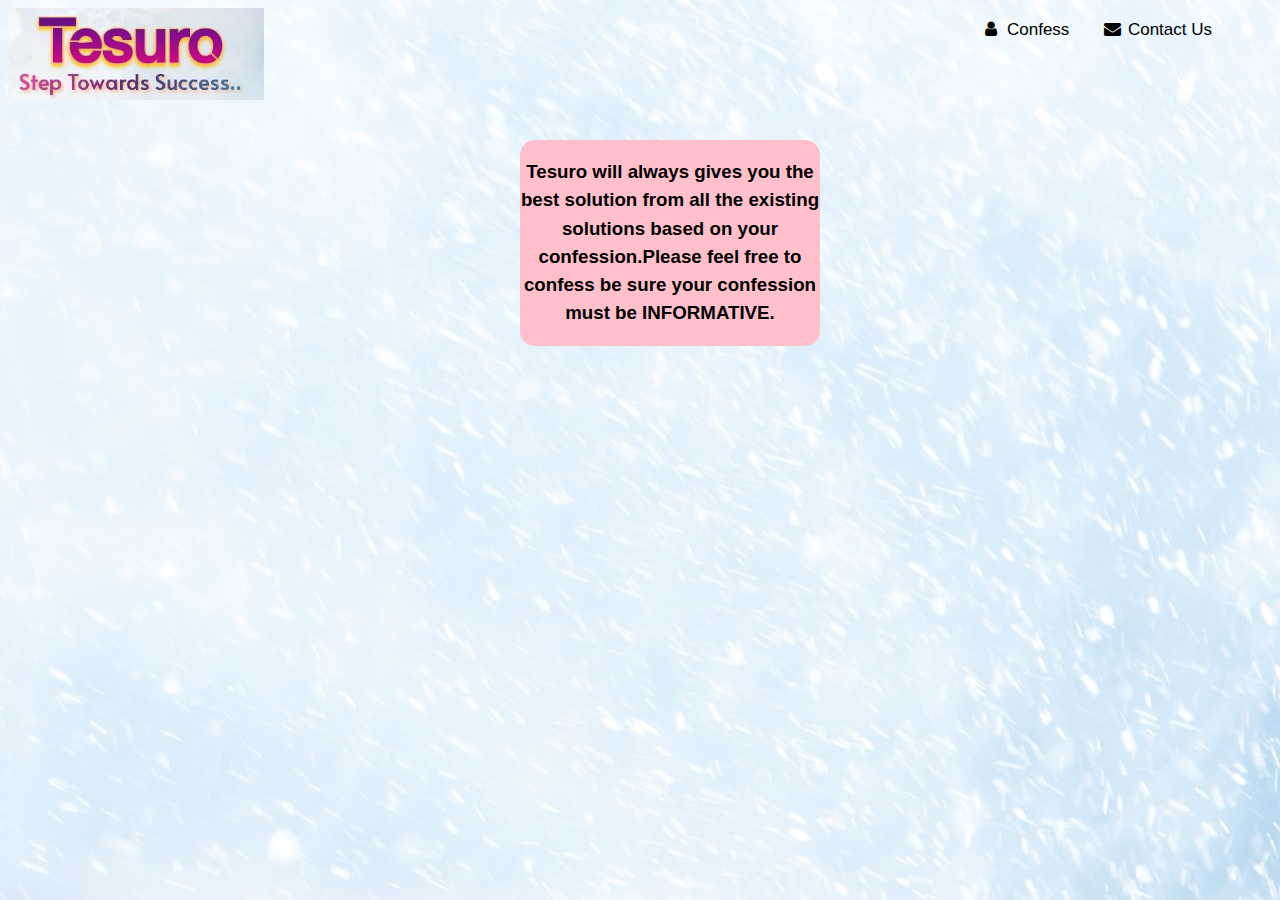
<file: index.html>
<!DOCTYPE html>
<html>
<meta name="viewport" content="width=device-width, initial-scale=1">
<title>Tesuro</title>
<link rel="stylesheet" href="https://cdnjs.cloudflare.com/ajax/libs/font-awesome/4.7.0/css/font-awesome.min.css">
<style>
body {font-family: Arial, Helvetica, sans-serif;}

.navbar {
  width: 100%;
  
  overflow: auto;
}

.navbar a {
  float: right;
  padding: 12px;
  color: blACK;
  text-decoration: none;
  
  font-size: 17px;
  margin-left:8px;
}


}

.active {
  background-color: lighter black;
}

@media screen and (max-width: 500px) {
  .navbar a {
    float: none;
    display: block;
  }
}

body{
background-image:url("./img2.jpg");
width:100%;
background-repeat:no-repeat;
}


.button {
  font-size: 1em;
  padding: 10px;
  color: #fff;
  border: 2px solid #06D85F;
  border-radius: 20px/50px;
  text-decoration: none;
  cursor: pointer;
  transition: all 0.3s ease-out;
}
.button:hover {
  background: #06D85F;
}

.overlay {
  position: fixed;
  top: 0;
  bottom: 0;
  left: 0;
  right: 0;
  background: rgba(0, 0, 0, 0.7);
  transition: opacity 500ms;
  visibility: hidden;
  opacity: 0;
}
.overlay:target {
  visibility: visible;
  opacity: 1;
}

.popup {
  margin: 70px auto;
  padding: 20px;
  background: #fff;
  border-radius: 5px;
  width: 30%;
  position: relative;
  transition: all 5s ease-in-out;
}

.popup h2 {
  margin-top: 0;
  color: #333;
  font-family: Tahoma, Arial, sans-serif;
}
.popup .close {
  position: absolute;
  top: 20px;
  right: 30px;
  transition: all 200ms;
  font-size: 30px;
  font-weight: bold;
  text-decoration: none;
  color: #333;
}
.popup .close:hover {
  color: #06D85F;
}
.popup .content {
  max-height: 30%;
  overflow: auto;
}

@media screen and (max-width: 700px){
  .box{
    width: 70%;
  }
  .popup{
    width: 70%;
  }
}

.About{  
        width: 300px;  
        overflow: hidden;  
        margin: auto;  
		background-color:pink;
       
        border-radius: 15px ;
margin-bottom:20%;
	margin-left:40%;
	margin-right:40%;
  		
          
}  
h3{  
    text-align: center;  
	text-shadow:white;
    color: black;
	line-height:150%;
	
} 
</style>
<body>
<div class="navbar">
<img src="./tesuro.jpg" width=20% height=15%/>


  
  <a href="#popup1" class="box" style="margin-right:5%"><i class="fa fa-fw fa-envelope"></i> Contact Us</a> 
  <a  class="active" href="./TS_Confess.html"><i class="fa fa-fw fa-user"></i> Confess</a>
</div>
<div id="popup1" class="overlay">
	<div class="popup">
		<h2>Contact Us</h2>
		<a class="close" href="#">&times;</a>
		<div class="content">
			If you have any queries mail us to <b>tesuro.tsr@gmail.com</b><br>
			Our Insta account is : <b>tesuro.tsr</b>
		</div>
	</div>
	</div>
	<br><br>
	<div class="About">
	<h3>Tesuro will always gives you the best solution from all the existing solutions based on your confession.Please feel free to confess
	be sure your confession must be INFORMATIVE.</h3>
	</div>
</body>
</html>
</file>
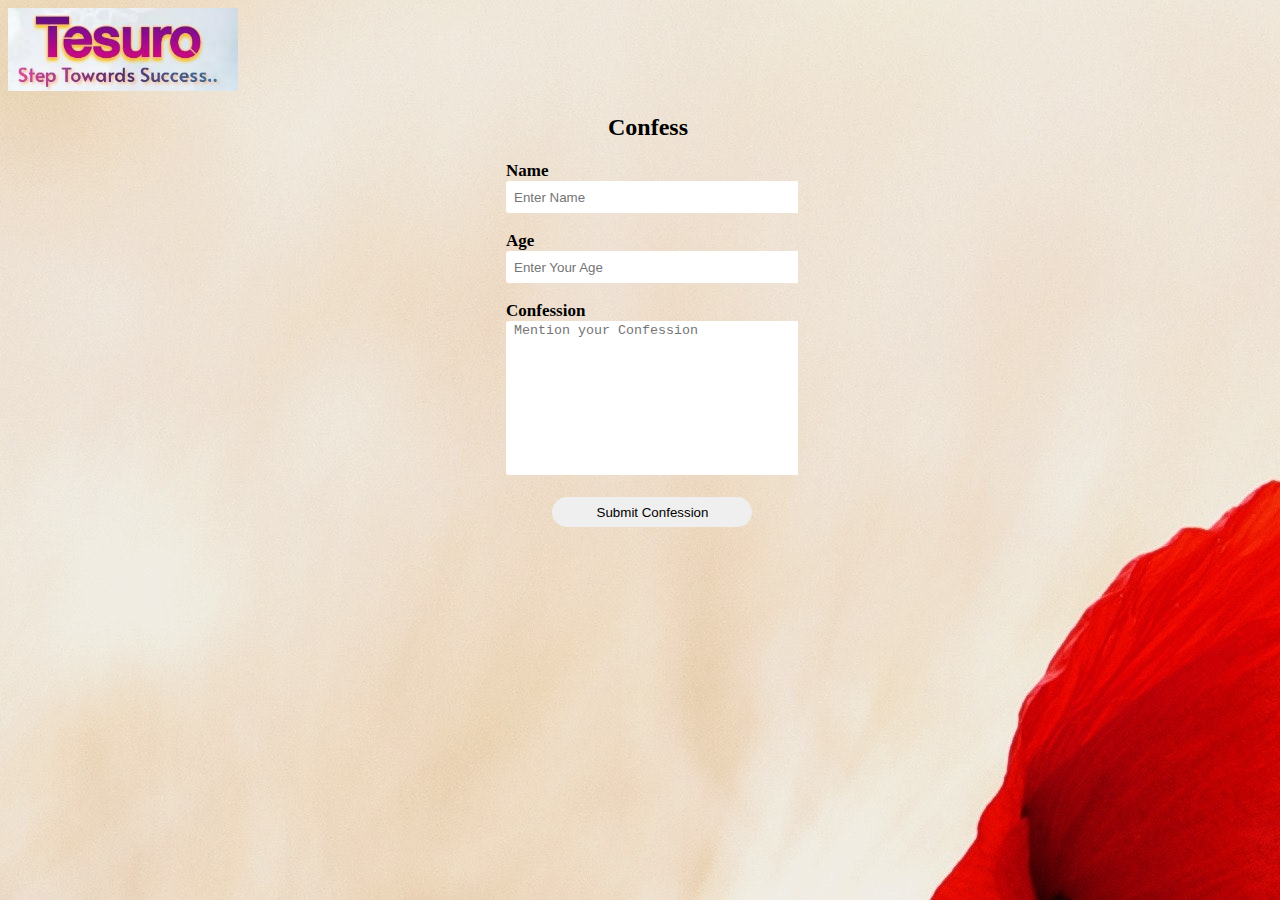
<file: TS_Confess.html>
<!DOCTYPE html>    
<html>    
<head>    
    <title>Confession Form</title>    
    <link rel="stylesheet" type="text/css" href="styles.css">   
<style>
body{
background-image:url("./img3.jpg");
width:100%;
background-repeat:no-repeat;
}
</style>	
</head>    
<body>

<img src="./tesuro.jpg" width=18% height=15%/>
    <h2>Confess</h2>    
    <div class="confess">    
    <form id="confess" method="get" action="login.php">    
        <label><b> Name     
        </b>    
        </label>    
        <input type="text" name="Uname" id="Uname" placeholder="Enter Name">    
        <br><br>    
        <label><b> Age     
        </b>    
        </label>    
        <input type="text" name="age" id="age" placeholder="Enter Your Age">    
        <br><br>    
		<label><b> Confession     
        </b>    
        </label>    
        <textarea name="confess" id="confess" rows=10 cols=50 placeholder="Mention your Confession"></textarea>   
        <br><br> 
        <center><input type="button" name="log" id="log" value="Submit Confession"></center>   
            
         
    </form>     
</div>    
</body>    
</html>
</file>
<file: styles.css>
.confess{  
        width: 300px;  
        overflow: hidden;  
        margin: auto; 

        margin: 20 0 0 200px;  
        border-radius: 15px ;  
          
}  
h2{  
    text-align: center;  
    color: black;

  
}  
label{  
    color: black;  
    font-size: 17px;  
}  
#Uname,#age{  
border:none;
    width: 300px;  
    height: 30px;	
    border-radius: 3px;  
    padding-left: 8px;
 	
}  
#confess{  
     border:none;
    border-radius: 3px;  
    padding-left: 8px;  
      
}  
#log{  
    width: 200px;  
    height: 30px;  
    border: none;	
    border-radius: 17px;  
    padding-left: 7px;  
    color: black;  
  
  
}
</file>
